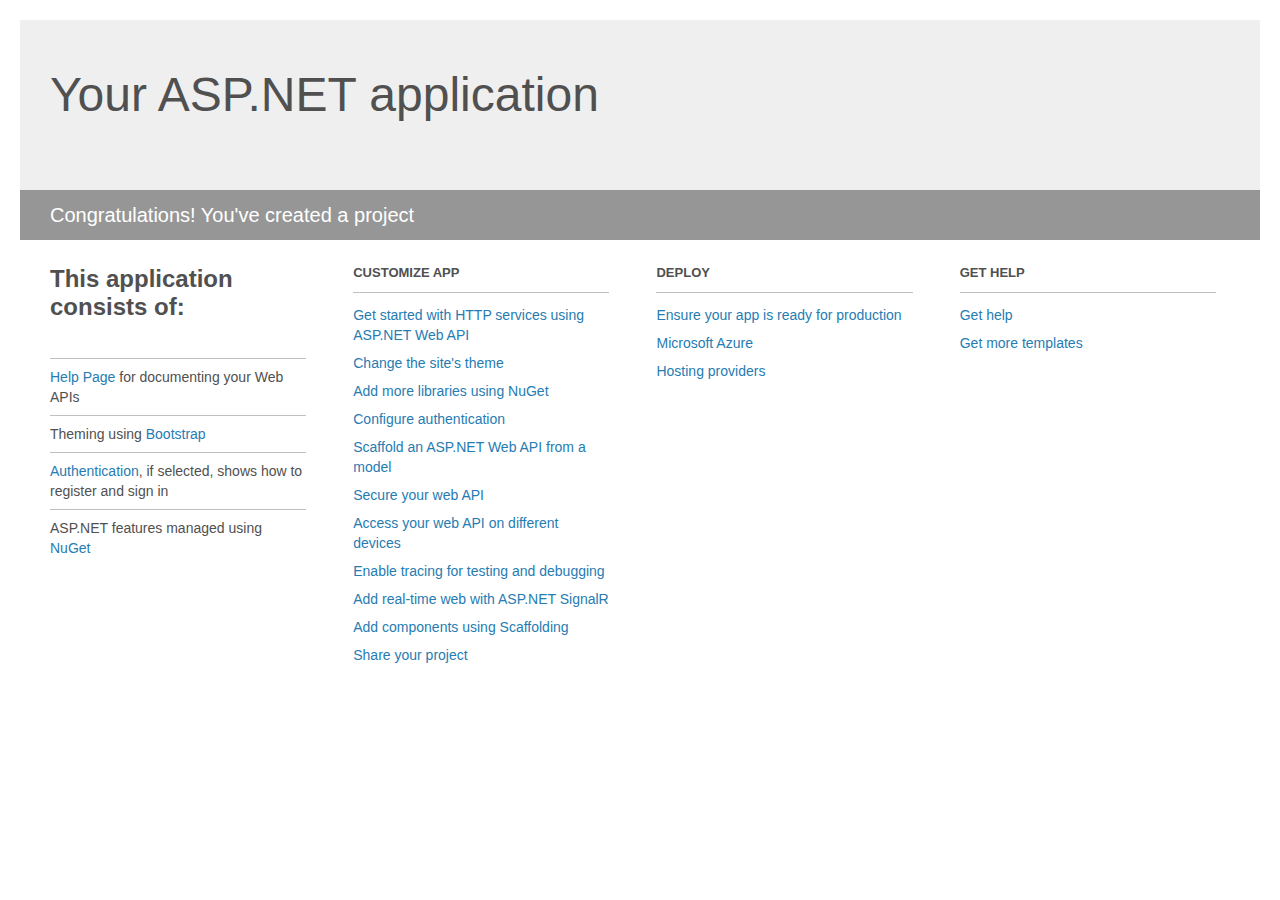
<file: XNOTE.Service/Project_Readme.html>
﻿<!DOCTYPE html>
<html lang="en">
<head>
    <meta charset="utf-8" />
    <title>Your ASP.NET application</title>
    <style>
        body {
            background: #fff;
            color: #505050;
            font: 14px 'Segoe UI', tahoma, arial, helvetica, sans-serif;
            margin: 20px;
            padding: 0;
        }

        #header {
            background: #efefef;
            padding: 0;
        }

        h1 {
            font-size: 48px;
            font-weight: normal;
            margin: 0;
            padding: 0 30px;
            line-height: 150px;
        }

        p {
            font-size: 20px;
            color: #fff;
            background: #969696;
            padding: 0 30px;
            line-height: 50px;
        }

        #main {
            padding: 5px 30px;
        }

        .section {
            width: 21.7%;
            float: left;
            margin: 0 0 0 4%;
        }

            .section h2 {
                font-size: 13px;
                text-transform: uppercase;
                margin: 0;
                border-bottom: 1px solid silver;
                padding-bottom: 12px;
                margin-bottom: 8px;
            }

            .section.first {
                margin-left: 0;
            }

                .section.first h2 {
                    font-size: 24px;
                    text-transform: none;
                    margin-bottom: 25px;
                    border: none;
                }

                .section.first li {
                    border-top: 1px solid silver;
                    padding: 8px 0;
                }

            .section.last {
                margin-right: 0;
            }

        ul {
            list-style: none;
            padding: 0;
            margin: 0;
            line-height: 20px;
        }

        li {
            padding: 4px 0;
        }

        a {
            color: #267cb2;
            text-decoration: none;
        }

            a:hover {
                text-decoration: underline;
            }
    </style>
</head>
<body>

    <div id="header">
        <h1>Your ASP.NET application</h1>
        <p>Congratulations! You've created a project</p>
    </div>

    <div id="main">
        <div class="section first">
            <h2>This application consists of:</h2>
            <ul>
                <li><a href="http://go.microsoft.com/fwlink/?LinkID=320956">Help Page</a> for documenting your Web APIs</li>
                <li>Theming using <a href="http://go.microsoft.com/fwlink/?LinkID=320754">Bootstrap</a></li>
                <li><a href="http://go.microsoft.com/fwlink/?LinkID=320957">Authentication</a>, if selected, shows how to register and sign in</li>
                <li>ASP.NET features managed using <a href="http://go.microsoft.com/fwlink/?LinkID=320958">NuGet</a></li>
            </ul>
        </div>

        <div class="section">
            <h2>Customize app</h2>
            <ul>
                <li><a href="http://go.microsoft.com/fwlink/?LinkID=320959">Get started with HTTP services using ASP.NET Web API</a></li>
                <li><a href="http://go.microsoft.com/fwlink/?LinkID=320960">Change the site's theme</a></li>
                <li><a href="http://go.microsoft.com/fwlink/?LinkID=320961">Add more libraries using NuGet</a></li>
                <li><a href="http://go.microsoft.com/fwlink/?LinkID=320962">Configure authentication</a></li>
                <li><a href="http://go.microsoft.com/fwlink/?LinkID=320963">Scaffold an ASP.NET Web API from a model</a></li>
                <li><a href="http://go.microsoft.com/fwlink/?LinkID=320964">Secure your web API</a></li>
                <li><a href="http://go.microsoft.com/fwlink/?LinkID=320965">Access your web API on different devices</a></li>
                <li><a href="http://go.microsoft.com/fwlink/?LinkID=320966">Enable tracing for testing and debugging</a></li>
                <li><a href="http://go.microsoft.com/fwlink/?LinkID=320765">Add real-time web with ASP.NET SignalR</a></li>
                <li><a href="http://go.microsoft.com/fwlink/?LinkID=320766">Add components using Scaffolding</a></li>
                <li><a href="http://go.microsoft.com/fwlink/?LinkID=320768">Share your project</a></li>
            </ul>
        </div>

        <div class="section">
            <h2>Deploy</h2>
            <ul>
                <li><a href="http://go.microsoft.com/fwlink/?LinkID=320769">Ensure your app is ready for production</a></li>
                <li><a href="http://go.microsoft.com/fwlink/?LinkID=320770">Microsoft Azure</a></li>
                <li><a href="http://go.microsoft.com/fwlink/?LinkID=320771">Hosting providers</a></li>
            </ul>
        </div>

        <div class="section last">
            <h2>Get help</h2>
            <ul>
                <li><a href="http://go.microsoft.com/fwlink/?LinkID=320772">Get help</a></li>
                <li><a href="http://go.microsoft.com/fwlink/?LinkID=320773">Get more templates</a></li>
            </ul>
        </div>
    </div>
</body>
</html>
</file>
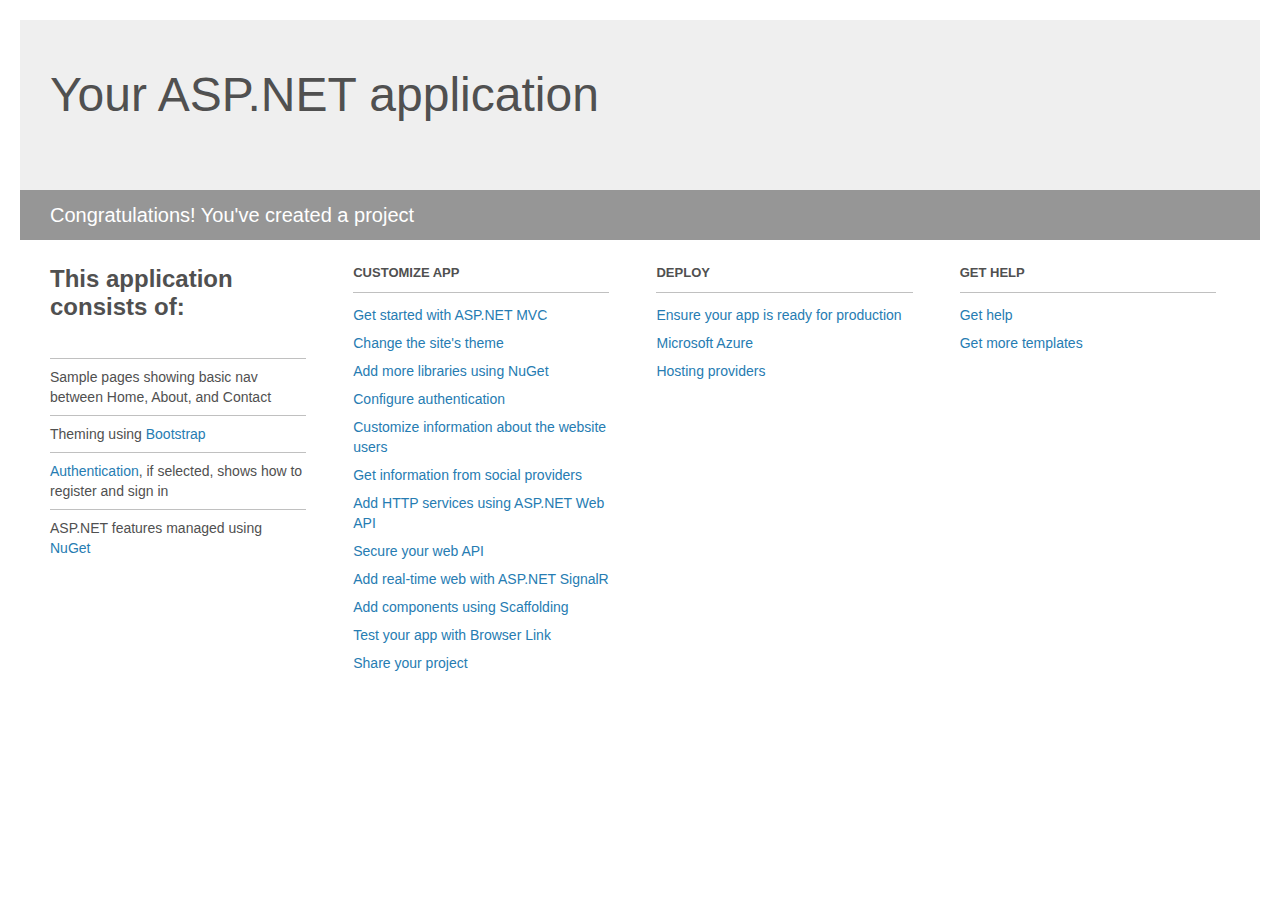
<file: XNOTE.Web/Project_Readme.html>
﻿<!DOCTYPE html>
<html lang="en">
<head>
    <meta charset="utf-8" />
    <title>Your ASP.NET application</title>
    <style>
        body {
            background: #fff;
            color: #505050;
            font: 14px 'Segoe UI', tahoma, arial, helvetica, sans-serif;
            margin: 20px;
            padding: 0;
        }

        #header {
            background: #efefef;
            padding: 0;
        }

        h1 {
            font-size: 48px;
            font-weight: normal;
            margin: 0;
            padding: 0 30px;
            line-height: 150px;
        }

        p {
            font-size: 20px;
            color: #fff;
            background: #969696;
            padding: 0 30px;
            line-height: 50px;
        }

        #main {
            padding: 5px 30px;
        }

        .section {
            width: 21.7%;
            float: left;
            margin: 0 0 0 4%;
        }

            .section h2 {
                font-size: 13px;
                text-transform: uppercase;
                margin: 0;
                border-bottom: 1px solid silver;
                padding-bottom: 12px;
                margin-bottom: 8px;
            }

            .section.first {
                margin-left: 0;
            }

                .section.first h2 {
                    font-size: 24px;
                    text-transform: none;
                    margin-bottom: 25px;
                    border: none;
                }

                .section.first li {
                    border-top: 1px solid silver;
                    padding: 8px 0;
                }

            .section.last {
                margin-right: 0;
            }

        ul {
            list-style: none;
            padding: 0;
            margin: 0;
            line-height: 20px;
        }

        li {
            padding: 4px 0;
        }

        a {
            color: #267cb2;
            text-decoration: none;
        }

            a:hover {
                text-decoration: underline;
            }
    </style>
</head>
<body>

    <div id="header">
        <h1>Your ASP.NET application</h1>
        <p>Congratulations! You've created a project</p>
    </div>

    <div id="main">
        <div class="section first">
            <h2>This application consists of:</h2>
            <ul>
                <li>Sample pages showing basic nav between Home, About, and Contact</li>
                <li>Theming using <a href="http://go.microsoft.com/fwlink/?LinkID=320754">Bootstrap</a></li>
                <li><a href="http://go.microsoft.com/fwlink/?LinkID=320755">Authentication</a>, if selected, shows how to register and sign in</li>
                <li>ASP.NET features managed using <a href="http://go.microsoft.com/fwlink/?LinkID=320756">NuGet</a></li>
            </ul>
        </div>

        <div class="section">
            <h2>Customize app</h2>
            <ul>
                <li><a href="http://go.microsoft.com/fwlink/?LinkID=320757">Get started with ASP.NET MVC</a></li>
                <li><a href="http://go.microsoft.com/fwlink/?LinkID=320758">Change the site's theme</a></li>
                <li><a href="http://go.microsoft.com/fwlink/?LinkID=320759">Add more libraries using NuGet</a></li>
                <li><a href="http://go.microsoft.com/fwlink/?LinkID=320760">Configure authentication</a></li>
                <li><a href="http://go.microsoft.com/fwlink/?LinkID=320761">Customize information about the website users</a></li>
                <li><a href="http://go.microsoft.com/fwlink/?LinkID=320762">Get information from social providers</a></li>
                <li><a href="http://go.microsoft.com/fwlink/?LinkID=320763">Add HTTP services using ASP.NET Web API</a></li>
                <li><a href="http://go.microsoft.com/fwlink/?LinkID=320764">Secure your web API</a></li>
                <li><a href="http://go.microsoft.com/fwlink/?LinkID=320765">Add real-time web with ASP.NET SignalR</a></li>
                <li><a href="http://go.microsoft.com/fwlink/?LinkID=320766">Add components using Scaffolding</a></li>
                <li><a href="http://go.microsoft.com/fwlink/?LinkID=320767">Test your app with Browser Link</a></li>
                <li><a href="http://go.microsoft.com/fwlink/?LinkID=320768">Share your project</a></li>
            </ul>
        </div>

        <div class="section">
            <h2>Deploy</h2>
            <ul>
                <li><a href="http://go.microsoft.com/fwlink/?LinkID=320769">Ensure your app is ready for production</a></li>
                <li><a href="http://go.microsoft.com/fwlink/?LinkID=320770">Microsoft Azure</a></li>
                <li><a href="http://go.microsoft.com/fwlink/?LinkID=320771">Hosting providers</a></li>
            </ul>
        </div>

        <div class="section last">
            <h2>Get help</h2>
            <ul>
                <li><a href="http://go.microsoft.com/fwlink/?LinkID=320772">Get help</a></li>
                <li><a href="http://go.microsoft.com/fwlink/?LinkID=320773">Get more templates</a></li>
            </ul>
        </div>
    </div>

</body>
</html>
</file>
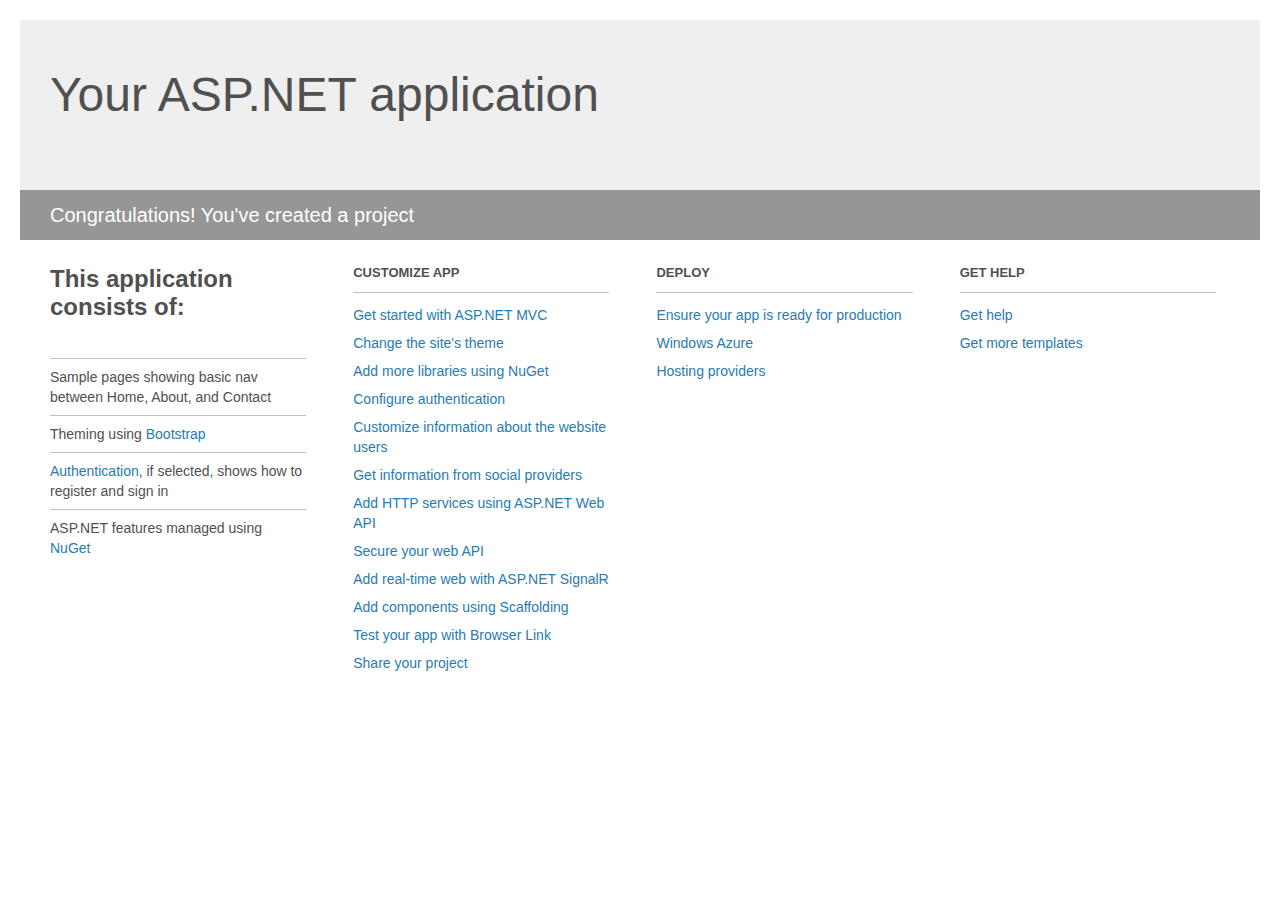
<file: XNOTE/Project_Readme.html>
﻿<!DOCTYPE html>
<html lang="en">
<head>
    <meta charset="utf-8" />
    <title>Your ASP.NET application</title>
    <style>
        body {
            background: #fff;
            color: #505050;
            font: 14px 'Segoe UI', tahoma, arial, helvetica, sans-serif;
            margin: 20px;
            padding: 0;
        }

        #header {
            background: #efefef;
            padding: 0;
        }

        h1 {
            font-size: 48px;
            font-weight: normal;
            margin: 0;
            padding: 0 30px;
            line-height: 150px;
        }

        p {
            font-size: 20px;
            color: #fff;
            background: #969696;
            padding: 0 30px;
            line-height: 50px;
        }

        #main {
            padding: 5px 30px;
        }

        .section {
            width: 21.7%;
            float: left;
            margin: 0 0 0 4%;
        }

            .section h2 {
                font-size: 13px;
                text-transform: uppercase;
                margin: 0;
                border-bottom: 1px solid silver;
                padding-bottom: 12px;
                margin-bottom: 8px;
            }

            .section.first {
                margin-left: 0;
            }

                .section.first h2 {
                    font-size: 24px;
                    text-transform: none;
                    margin-bottom: 25px;
                    border: none;
                }

                .section.first li {
                    border-top: 1px solid silver;
                    padding: 8px 0;
                }

            .section.last {
                margin-right: 0;
            }

        ul {
            list-style: none;
            padding: 0;
            margin: 0;
            line-height: 20px;
        }

        li {
            padding: 4px 0;
        }

        a {
            color: #267cb2;
            text-decoration: none;
        }

            a:hover {
                text-decoration: underline;
            }
    </style>
</head>
<body>

    <div id="header">
        <h1>Your ASP.NET application</h1>
        <p>Congratulations! You've created a project</p>
    </div>

    <div id="main">
        <div class="section first">
            <h2>This application consists of:</h2>
            <ul>
                <li>Sample pages showing basic nav between Home, About, and Contact</li>
                <li>Theming using <a href="http://go.microsoft.com/fwlink/?LinkID=320754">Bootstrap</a></li>
                <li><a href="http://go.microsoft.com/fwlink/?LinkID=320755">Authentication</a>, if selected, shows how to register and sign in</li>
                <li>ASP.NET features managed using <a href="http://go.microsoft.com/fwlink/?LinkID=320756">NuGet</a></li>
            </ul>
        </div>

        <div class="section">
            <h2>Customize app</h2>
            <ul>
                <li><a href="http://go.microsoft.com/fwlink/?LinkID=320757">Get started with ASP.NET MVC</a></li>
                <li><a href="http://go.microsoft.com/fwlink/?LinkID=320758">Change the site's theme</a></li>
                <li><a href="http://go.microsoft.com/fwlink/?LinkID=320759">Add more libraries using NuGet</a></li>
                <li><a href="http://go.microsoft.com/fwlink/?LinkID=320760">Configure authentication</a></li>
                <li><a href="http://go.microsoft.com/fwlink/?LinkID=320761">Customize information about the website users</a></li>
                <li><a href="http://go.microsoft.com/fwlink/?LinkID=320762">Get information from social providers</a></li>
                <li><a href="http://go.microsoft.com/fwlink/?LinkID=320763">Add HTTP services using ASP.NET Web API</a></li>
                <li><a href="http://go.microsoft.com/fwlink/?LinkID=320764">Secure your web API</a></li>
                <li><a href="http://go.microsoft.com/fwlink/?LinkID=320765">Add real-time web with ASP.NET SignalR</a></li>
                <li><a href="http://go.microsoft.com/fwlink/?LinkID=320766">Add components using Scaffolding</a></li>
                <li><a href="http://go.microsoft.com/fwlink/?LinkID=320767">Test your app with Browser Link</a></li>
                <li><a href="http://go.microsoft.com/fwlink/?LinkID=320768">Share your project</a></li>
            </ul>
        </div>

        <div class="section">
            <h2>Deploy</h2>
            <ul>
                <li><a href="http://go.microsoft.com/fwlink/?LinkID=320769">Ensure your app is ready for production</a></li>
                <li><a href="http://go.microsoft.com/fwlink/?LinkID=320770">Windows Azure</a></li>
                <li><a href="http://go.microsoft.com/fwlink/?LinkID=320771">Hosting providers</a></li>
            </ul>
        </div>

        <div class="section last">
            <h2>Get help</h2>
            <ul>
                <li><a href="http://go.microsoft.com/fwlink/?LinkID=320772">Get help</a></li>
                <li><a href="http://go.microsoft.com/fwlink/?LinkID=320773">Get more templates</a></li>
            </ul>
        </div>
    </div>

</body>
</html>
</file>
